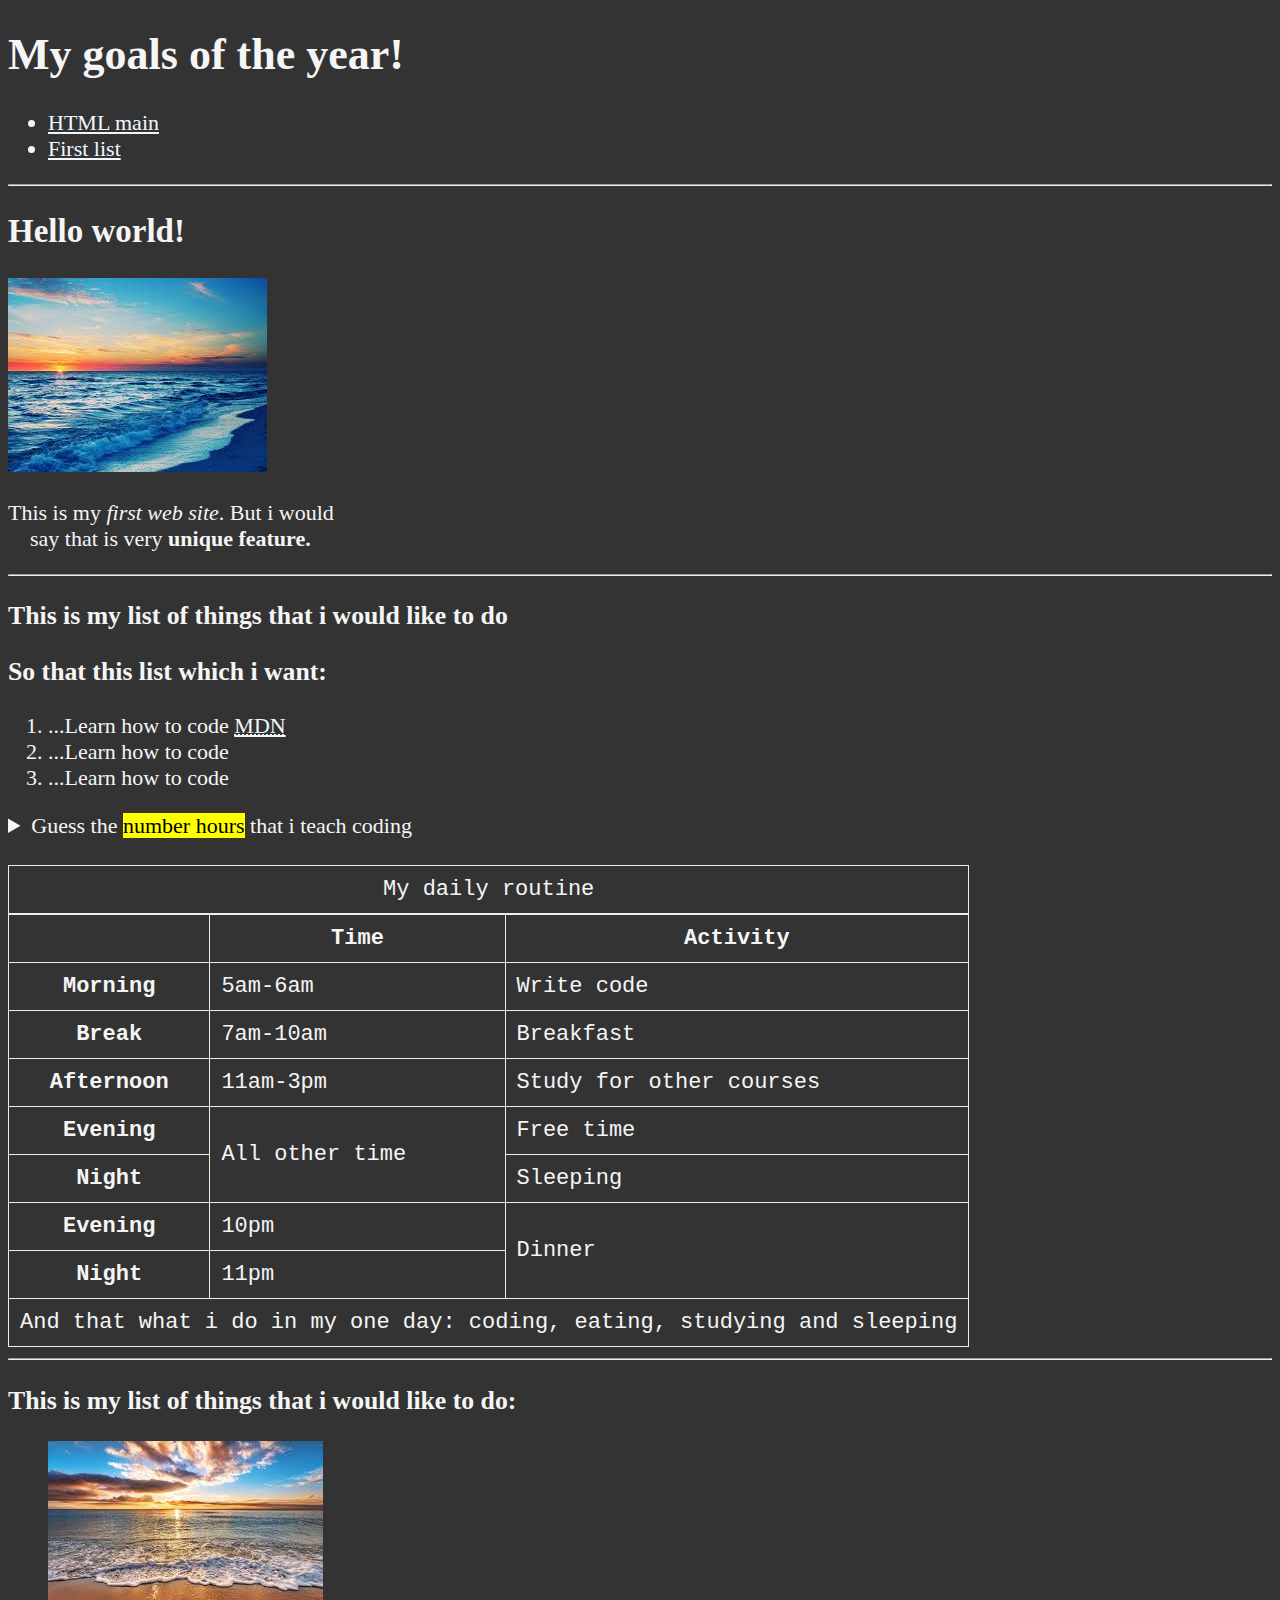
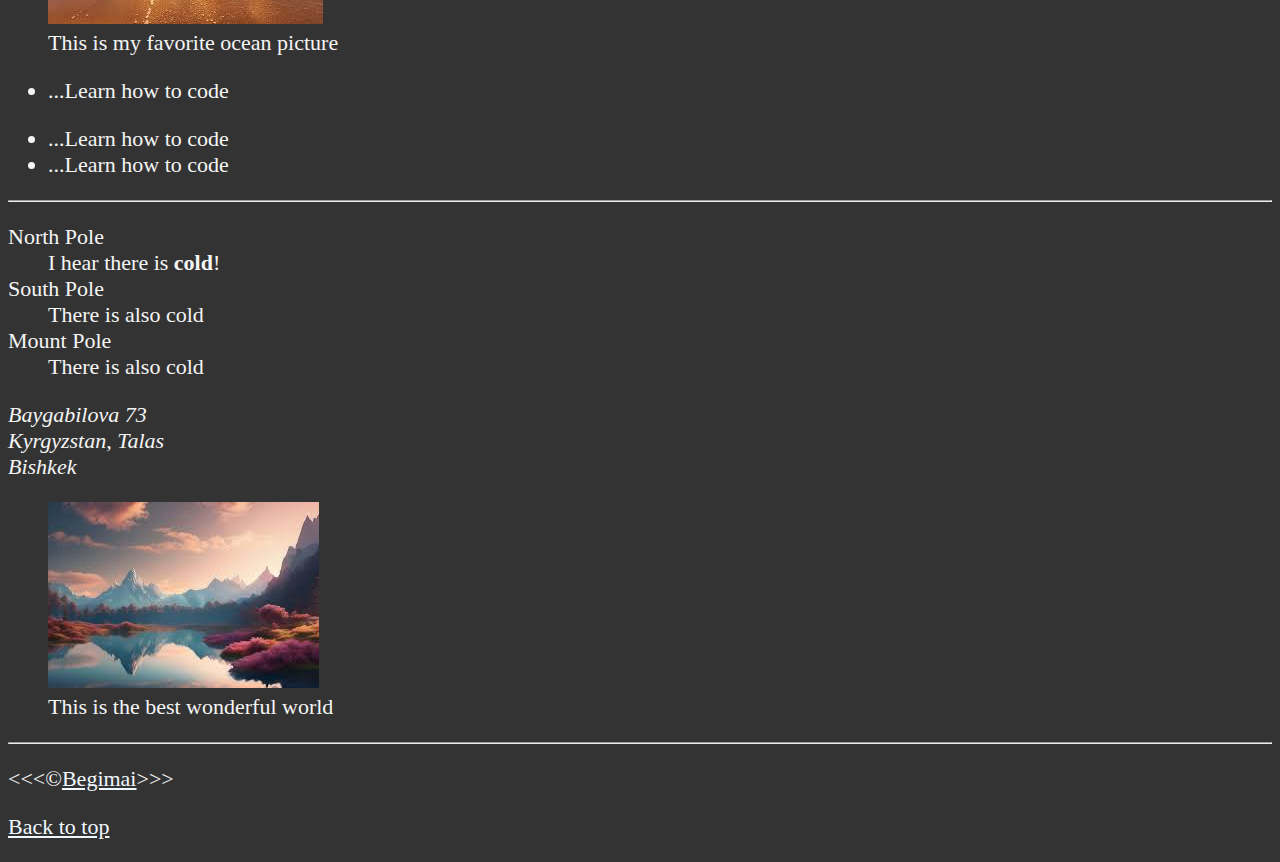
<file: HTML Course/index.html>
<!DOCTYPE html>
<html lang="en">
  <head>
    <meta charset="UTF-8" />
    <meta name="author" content="Bg" />
    <meta
      name="Description"
      content="This is a website that have all knowledge that i know so far"
    />
    <link rel="icon" href="html.png" type="image/x-icon" />
    <link rel="stylesheet" href="main.css" type="text/css" />
    <title>This is my web site</title>
  </head>

  <body>
    <header>
      <h1>My goals of the year!</h1>
      <nav aria-label="primary-navigation">
        <ul>
          <li>
            <a href="#main">HTML main </a>
          </li>
          <li>
            <a href="#list">First list </a>
          </li>
        </ul>
      </nav>
    </header>
    <hr />
    <main>
      <article id="main">
        <h2>Hello world!</h2>
        <img
          src="img/ocean.jpg"
          alt="HTML Logo"
          title="I love ocean!"
          width="259"
          height="194"
        />
        <p>
          This is my <em>first web site</em>. But i would <br />
          &nbsp;&nbsp;&nbsp; say that is very <strong> unique feature.</strong>
        </p>
      </article>

      <hr />

      <article id="list">
        <h3>This is my list of things that i would like to do</h3>
        <section>
          <h3>So that this list which i want:</h3>
          <ol>
            <li>
              ...Learn how to code
              <abbr title="Mozilla Developer Network"
                ><a href="https://code.visualstudio.com/shortcuts/"
                  >MDN</a
                ></abbr
              >
            </li>
            <li>...Learn how to code</li>
            <li>...Learn how to code</li>
          </ol>
          <aside>
            <details>
              <summary>
                Guess the <mark> number hours</mark> that i teach coding
              </summary>
              <p>
                I start at <time datetime="06:00">6:00</time>, and 5 hours per
                day
              </p>
            </details>
          </aside>

          <br />

          <table>
            <caption>
              My daily routine
            </caption>
            <thead>
              <tr>
                <th>&nbsp;</th>
                <th scope="col">Time</th>
                <th scope="col">Activity</th>
              </tr>
            </thead>
            <tbody>
              <tr>
                <th scope="row">Morning</th>
                <td>
                  <time datetime="05:00">5am</time>-<time datetime="06:00"
                    >6am</time
                  >
                </td>
                <td>Write code</td>
              </tr>
              <tr>
                <th scope="row">Break</th>
                <td>
                  <time datetime="07:00">7am</time>-<time datetime="10:00"
                    >10am</time
                  >
                </td>
                <td>Breakfast</td>
              </tr>
              <tr>
                <th scope="row">Afternoon</th>
                <td>
                  <time datetime="11:00">11am</time>-<time datetime="03:00"
                    >3pm</time
                  >
                </td>
                <td>Study for other courses</td>
              </tr>
              <tr>
                <th scope="row">Evening</th>
                <td rowspan="2">All other time</td>
                <td>Free time</td>
              </tr>
              <tr>
                <th scope="row">Night</th>
                <td>Sleeping</td>
              </tr>
              <tr>
                <th scope="row">Evening</th>
                <td>10pm</td>
                <td rowspan="2">Dinner</td>
              </tr>

              <tr>
                <th scope="row">Night</th>
                <td>11pm</td>
              </tr>
            </tbody>
            <tfoot>
              <tr>
                <td colspan="3">
                  And that what i do in my one day: coding, eating, studying and
                  sleeping
                </td>
              </tr>
            </tfoot>
          </table>
        </section>
        <hr />
        <section>
          <h3>This is my list of things that i would like to do:</h3>
          <figure>
            <img src="img/ocean2.jpg" alt="Ocean picture" loading="lazy" />
            <figcaption>This is my favorite ocean picture</figcaption>
          </figure>
          <ul>
            <li><p>...Learn how to code</p></li>
            <li>...Learn how to code</li>
            <li>...Learn how to code</li>
          </ul>
        </section>
      </article>

      <hr />

      <dl>
        <dt>North Pole</dt>
        <dd>I hear there is <strong>cold</strong>!</dd>

        <dt>South Pole</dt>
        <dd>There is also cold</dd>

        <dt>Mount Pole</dt>
        <dd>There is also cold</dd>
      </dl>

      <!--It is an address-->
      <address>
        Baygabilova 73 <br />
        Kyrgyzstan, Talas <br />
        Bishkek
      </address>
      <figure>
        <img src="img/photo1.png" alt="Wonderful picture" loading="lazy" />
        <figcaption>This is the best wonderful world</figcaption>
      </figure>
      <hr />
    </main>
    <footer>
      <p>&lt;&lt;&lt;&copy;<a href="about.html">Begimai</a>&gt;&gt;&gt;</p>
      <p><a href="#">Back to top</a></p>
    </footer>
  </body>
</html>
</file>
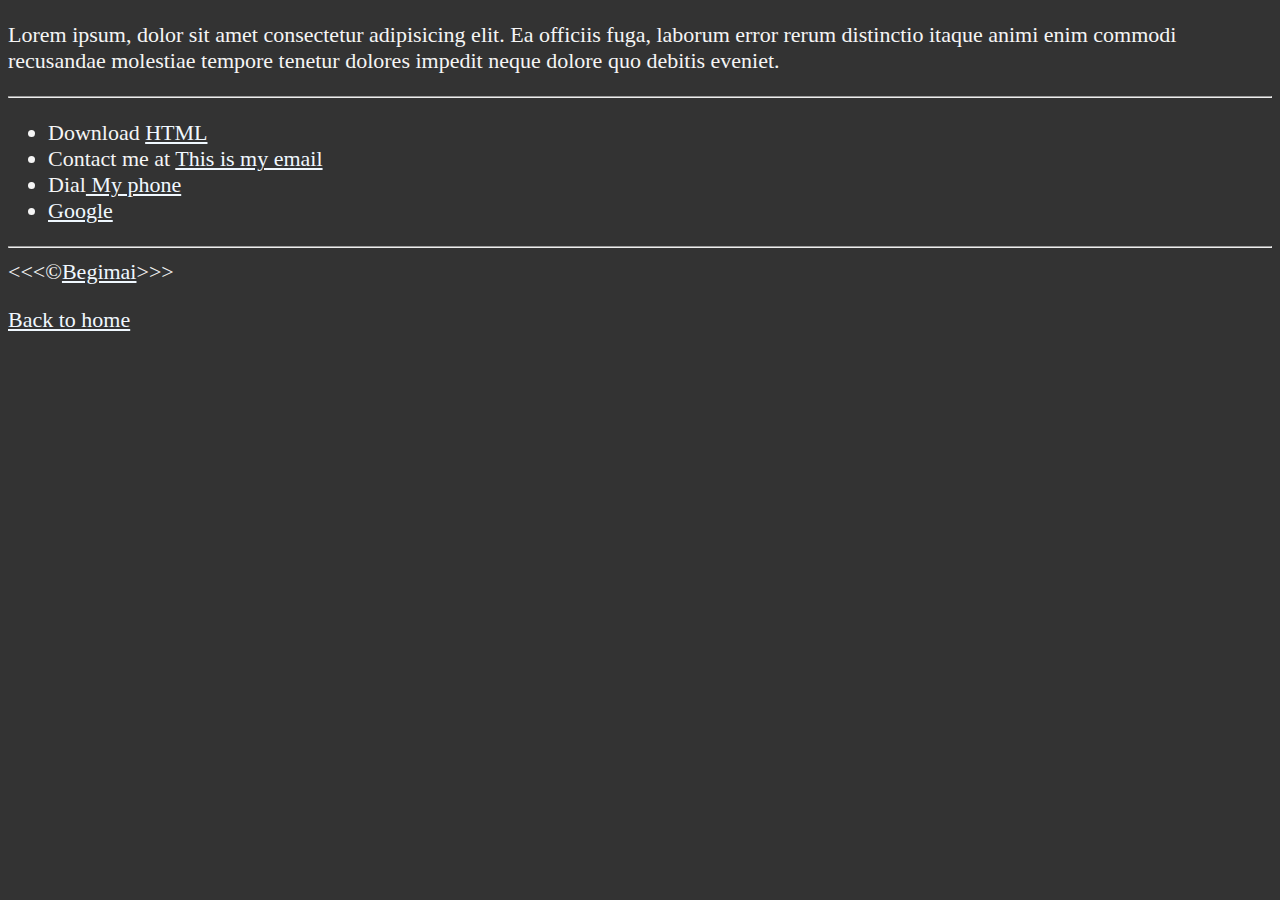
<file: HTML Course/about.html>
<!DOCTYPE html>
<html lang="en">
  <head>
    <meta charset="UTF-8" />
    <meta name="author" content="Begimai" />
    <meta name="description" content="HI It is About me!" />
    <title>About HTML</title>
    <link rel="stylesheet" href="main.css" />
  </head>
  <body>
    <p>
      Lorem ipsum, dolor sit amet consectetur adipisicing elit. Ea officiis
      fuga, laborum error rerum distinctio itaque animi enim commodi recusandae
      molestiae tempore tenetur dolores impedit neque dolore quo debitis
      eveniet.
    </p>
    <hr />
    <ul>
      <li>Download <a href="html.png" download>HTML</a></li>
      <li>
        Contact me at <a href="mailto:random@gmail.com">This is my email</a>
      </li>
      <li>Dial<a href="tel:+996702240707"> My phone</a></li>
      <li><a href="https://www.google.com/" target="_blank">Google</a></li>
    </ul>
    <hr />
    &lt;&lt;&lt;&copy;<a href="about.html">Begimai</a>&gt;&gt;&gt;
    <p>
      <a href="/">Back to home</a>
    </p>
  </body>
</html>
</file>
<file: HTML Course/main.css>
html {
    font-size: 22px;
  }
  body {
    background-color: #333;
    color: whitesmoke;
  }
a {
    color: aliceblue;
}
a:visited {
    color: lightgray;
}
a:hover, a:active {
    color: #eee;
}
table, td, th, tr, caption {
    border: 1px solid#eee;
    font-family: 'Courier New', Courier, monospace;
    border-collapse: collapse;
    padding: 0.5rem;
}
</file>
